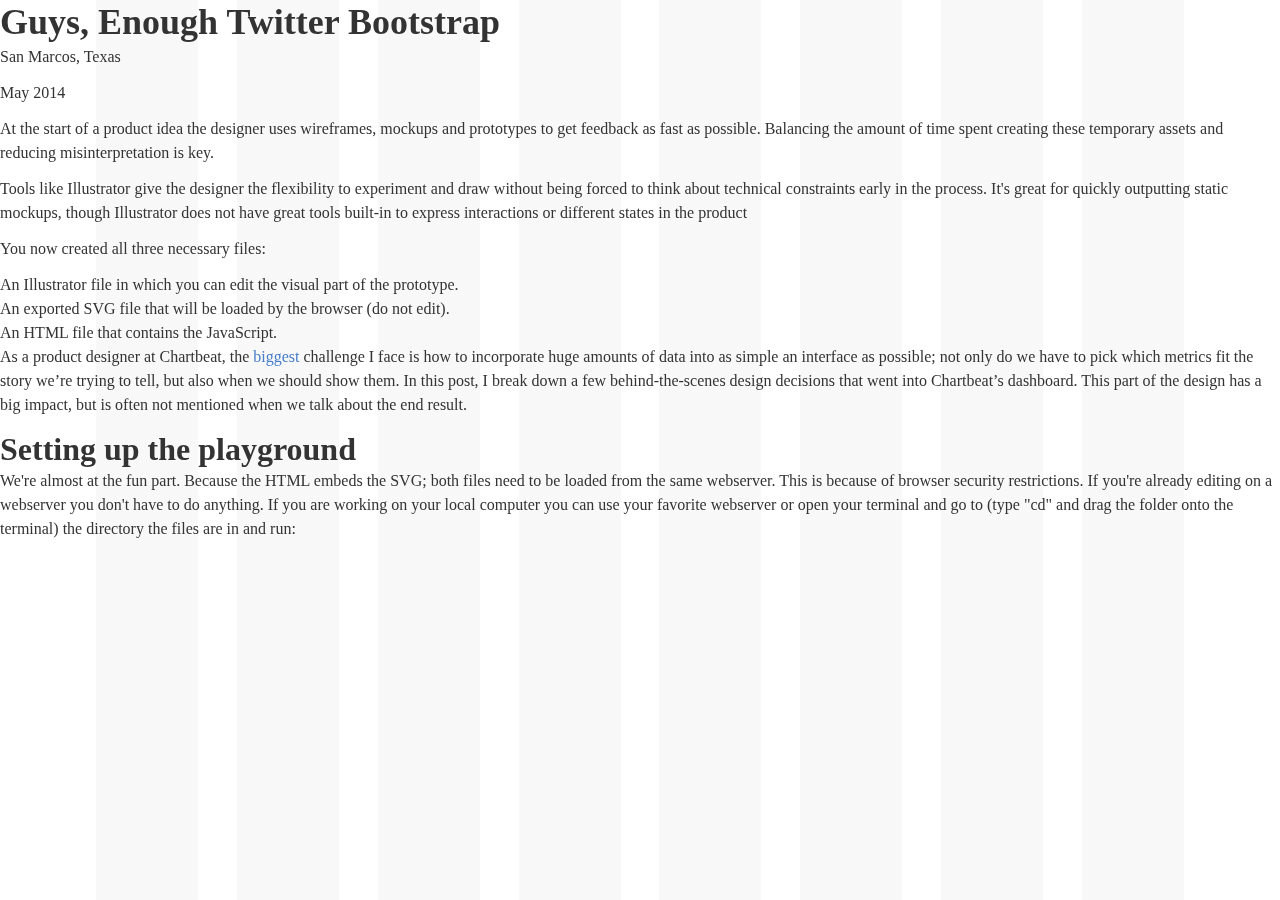
<file: post.html>
<!doctype html>
<html class="no-js">
    <head>
        <meta charset="utf-8">
        <meta http-equiv="X-UA-Compatible" content="IE=edge">
        <title></title>
        <meta name="description" content="">
        <meta name="viewport" content="width=device-width, initial-scale=1">
        <link href="//netdna.bootstrapcdn.com/font-awesome/4.1.0/css/font-awesome.min.css" rel="stylesheet">

        <link rel="stylesheet" href="css/style.css"> 
    </head>
    <body>
        <div class="article__wrapper">
        <div class="metacopy">
            <div class="metacopy__inner">
            <h1 class="article__title">Guys, Enough Twitter Bootstrap</h1><p class="article__location">San Marcos, Texas</p><p class="article__date">May 2014</p>
            </div>
        </div>
        <div class="maincopy firstcopy">
            <p>At the start of a product idea the designer uses wireframes, mockups and prototypes to get feedback as fast as possible. Balancing the amount of time spent creating these temporary assets and reducing misinterpretation is key.</p><p>Tools like Illustrator give the designer the flexibility to experiment and draw without being forced to think about technical constraints early in the process. It's great for quickly outputting static mockups, though Illustrator does not have great tools built-in to express interactions or different states in the product</p><p>You now created all three necessary files:</p>
            <ul>
                <li>An Illustrator file in which you can edit the visual part of the prototype.</li>
                <li>An exported SVG file that will be loaded by the browser (do not edit).</li>
                <li>An HTML file that contains the JavaScript.</li>
            </ul>
            <p>As a product designer at Chartbeat, the <a href="">biggest</a> challenge I face is how to incorporate huge amounts of data into as simple an interface as possible; not only do we have to pick which metrics fit the story we’re trying to tell, but also when we should show them. In this post, I break down a few behind-the-scenes design decisions that went into Chartbeat’s dashboard. This part of the design has a big impact, but is often not mentioned when we talk about the end result.</p><h2 class="article__title2">Setting up the playground</h2>
            <p>We're almost at the fun part. Because the HTML embeds the SVG; both files need to be loaded from the same webserver. This is because of browser security restrictions. If you're already editing on a webserver you don't have to do anything. If you are working on your local computer you can use your favorite webserver or open your terminal and go to (type "cd" and drag the folder onto the terminal) the directory the files are in and run:</p>
        </div>
        </div>

    <script src="//cdnjs.cloudflare.com/ajax/libs/jquery/2.1.0/jquery.min.js"></script>
    </body>
</html>
</file>
<file: css/style.css>
/*! normalize.css v3.0.1 | MIT License | git.io/normalize */
/**
 * 1. Set default font family to sans-serif.
 * 2. Prevent iOS text size adjust after orientation change, without disabling
 *    user zoom.
 */
html {
  font-family: sans-serif;
  /* 1 */
  -ms-text-size-adjust: 100%;
  /* 2 */
  -webkit-text-size-adjust: 100%;
  /* 2 */ }

/**
 * Remove default margin.
 */
body {
  margin: 0; }

/* HTML5 display definitions
   ========================================================================== */
/**
 * Correct `block` display not defined for any HTML5 element in IE 8/9.
 * Correct `block` display not defined for `details` or `summary` in IE 10/11 and Firefox.
 * Correct `block` display not defined for `main` in IE 11.
 */
article,
aside,
details,
figcaption,
figure,
footer,
header,
hgroup,
main,
nav,
section,
summary {
  display: block; }

/**
 * 1. Correct `inline-block` display not defined in IE 8/9.
 * 2. Normalize vertical alignment of `progress` in Chrome, Firefox, and Opera.
 */
audio,
canvas,
progress,
video {
  display: inline-block;
  /* 1 */
  vertical-align: baseline;
  /* 2 */ }

/**
 * Prevent modern browsers from displaying `audio` without controls.
 * Remove excess height in iOS 5 devices.
 */
audio:not([controls]) {
  display: none;
  height: 0; }

/**
 * Address `[hidden]` styling not present in IE 8/9/10.
 * Hide the `template` element in IE 8/9/11, Safari, and Firefox < 22.
 */
[hidden],
template {
  display: none; }

/* Links
   ========================================================================== */
/**
 * Remove the gray background color from active links in IE 10.
 */
a {
  background: transparent; }

/**
 * Improve readability when focused and also mouse hovered in all browsers.
 */
a:active,
a:hover {
  outline: 0; }

/* Text-level semantics
   ========================================================================== */
/**
 * Address styling not present in IE 8/9/10/11, Safari, and Chrome.
 */
abbr[title] {
  border-bottom: 1px dotted; }

/**
 * Address style set to `bolder` in Firefox 4+, Safari, and Chrome.
 */
b,
strong {
  font-weight: bold; }

/**
 * Address styling not present in Safari and Chrome.
 */
dfn {
  font-style: italic; }

/**
 * Address variable `h1` font-size and margin within `section` and `article`
 * contexts in Firefox 4+, Safari, and Chrome.
 */
h1 {
  font-size: 2em;
  margin: 0.67em 0; }

/**
 * Address styling not present in IE 8/9.
 */
mark {
  background: #ff0;
  color: #000; }

/**
 * Address inconsistent and variable font size in all browsers.
 */
small {
  font-size: 80%; }

/**
 * Prevent `sub` and `sup` affecting `line-height` in all browsers.
 */
sub,
sup {
  font-size: 75%;
  line-height: 0;
  position: relative;
  vertical-align: baseline; }

sup {
  top: -0.5em; }

sub {
  bottom: -0.25em; }

/* Embedded content
   ========================================================================== */
/**
 * Remove border when inside `a` element in IE 8/9/10.
 */
img {
  border: 0; }

/**
 * Correct overflow not hidden in IE 9/10/11.
 */
svg:not(:root) {
  overflow: hidden; }

/* Grouping content
   ========================================================================== */
/**
 * Address margin not present in IE 8/9 and Safari.
 */
figure {
  margin: 1em 40px; }

/**
 * Address differences between Firefox and other browsers.
 */
hr {
  -moz-box-sizing: content-box;
  box-sizing: content-box;
  height: 0; }

/**
 * Contain overflow in all browsers.
 */
pre {
  overflow: auto; }

/**
 * Address odd `em`-unit font size rendering in all browsers.
 */
code,
kbd,
pre,
samp {
  font-family: monospace, monospace;
  font-size: 1em; }

/* Forms
   ========================================================================== */
/**
 * Known limitation: by default, Chrome and Safari on OS X allow very limited
 * styling of `select`, unless a `border` property is set.
 */
/**
 * 1. Correct color not being inherited.
 *    Known issue: affects color of disabled elements.
 * 2. Correct font properties not being inherited.
 * 3. Address margins set differently in Firefox 4+, Safari, and Chrome.
 */
button,
input,
optgroup,
select,
textarea {
  color: inherit;
  /* 1 */
  font: inherit;
  /* 2 */
  margin: 0;
  /* 3 */ }

/**
 * Address `overflow` set to `hidden` in IE 8/9/10/11.
 */
button {
  overflow: visible; }

/**
 * Address inconsistent `text-transform` inheritance for `button` and `select`.
 * All other form control elements do not inherit `text-transform` values.
 * Correct `button` style inheritance in Firefox, IE 8/9/10/11, and Opera.
 * Correct `select` style inheritance in Firefox.
 */
button,
select {
  text-transform: none; }

/**
 * 1. Avoid the WebKit bug in Android 4.0.* where (2) destroys native `audio`
 *    and `video` controls.
 * 2. Correct inability to style clickable `input` types in iOS.
 * 3. Improve usability and consistency of cursor style between image-type
 *    `input` and others.
 */
button,
html input[type="button"],
input[type="reset"],
input[type="submit"] {
  -webkit-appearance: button;
  /* 2 */
  cursor: pointer;
  /* 3 */ }

/**
 * Re-set default cursor for disabled elements.
 */
button[disabled],
html input[disabled] {
  cursor: default; }

/**
 * Remove inner padding and border in Firefox 4+.
 */
button::-moz-focus-inner,
input::-moz-focus-inner {
  border: 0;
  padding: 0; }

/**
 * Address Firefox 4+ setting `line-height` on `input` using `!important` in
 * the UA stylesheet.
 */
input {
  line-height: normal; }

/**
 * It's recommended that you don't attempt to style these elements.
 * Firefox's implementation doesn't respect box-sizing, padding, or width.
 *
 * 1. Address box sizing set to `content-box` in IE 8/9/10.
 * 2. Remove excess padding in IE 8/9/10.
 */
input[type="checkbox"],
input[type="radio"] {
  box-sizing: border-box;
  /* 1 */
  padding: 0;
  /* 2 */ }

/**
 * Fix the cursor style for Chrome's increment/decrement buttons. For certain
 * `font-size` values of the `input`, it causes the cursor style of the
 * decrement button to change from `default` to `text`.
 */
input[type="number"]::-webkit-inner-spin-button,
input[type="number"]::-webkit-outer-spin-button {
  height: auto; }

/**
 * 1. Address `appearance` set to `searchfield` in Safari and Chrome.
 * 2. Address `box-sizing` set to `border-box` in Safari and Chrome
 *    (include `-moz` to future-proof).
 */
input[type="search"] {
  -webkit-appearance: textfield;
  /* 1 */
  -moz-box-sizing: content-box;
  -webkit-box-sizing: content-box;
  /* 2 */
  box-sizing: content-box; }

/**
 * Remove inner padding and search cancel button in Safari and Chrome on OS X.
 * Safari (but not Chrome) clips the cancel button when the search input has
 * padding (and `textfield` appearance).
 */
input[type="search"]::-webkit-search-cancel-button,
input[type="search"]::-webkit-search-decoration {
  -webkit-appearance: none; }

/**
 * Define consistent border, margin, and padding.
 */
fieldset {
  border: 1px solid #c0c0c0;
  margin: 0 2px;
  padding: 0.35em 0.625em 0.75em; }

/**
 * 1. Correct `color` not being inherited in IE 8/9/10/11.
 * 2. Remove padding so people aren't caught out if they zero out fieldsets.
 */
legend {
  border: 0;
  /* 1 */
  padding: 0;
  /* 2 */ }

/**
 * Remove default vertical scrollbar in IE 8/9/10/11.
 */
textarea {
  overflow: auto; }

/**
 * Don't inherit the `font-weight` (applied by a rule above).
 * NOTE: the default cannot safely be changed in Chrome and Safari on OS X.
 */
optgroup {
  font-weight: bold; }

/* Tables
   ========================================================================== */
/**
 * Remove most spacing between table cells.
 */
table {
  border-collapse: collapse;
  border-spacing: 0; }

td,
th {
  padding: 0; }

button,
input[type="submit"] {
  border: 1px solid #2459a6;
  border-radius: 3px;
  box-shadow: inset 0 1px 0 0 #89a8d5;
  color: white;
  display: inline-block;
  font-size: inherit;
  font-weight: bold;
  background-color: #477dca;
  background-image: -webkit-linear-gradient(#477dca, #2760b2);
  background-image: linear-gradient(#477dca, #2760b2);
  padding: 7px 18px;
  text-decoration: none;
  text-shadow: 0 1px 0 #1b4f9a;
  background-clip: padding-box;
  -webkit-font-smoothing: antialiased;
  font-size: 1em;
  font-weight: bold;
  line-height: 1em; }
  button:hover:not(:disabled),
  input[type="submit"]:hover:not(:disabled) {
    box-shadow: inset 0 1px 0 0 #628cc8;
    cursor: pointer;
    background-color: #3c71bb;
    background-image: -webkit-linear-gradient(#3c71bb, #255aa5);
    background-image: linear-gradient(#3c71bb, #255aa5); }
  button:active:not(:disabled),
  input[type="submit"]:active:not(:disabled) {
    border: 1px solid #2459a6;
    box-shadow: inset 0 0 8px 4px #235397, inset 0 0 8px 4px #235397, 0 1px 1px 0 #eeeeee; }
  button:disabled,
  input[type="submit"]:disabled {
    opacity: 0.5;
    cursor: not-allowed; }

body {
  color: #333333;
  font-family: "Source Sans Pro";
  font-size: 1em;
  -webkit-font-smoothing: antialiased;
  line-height: 1.5em; }

h1, h2, h3, h4, h5, h6 {
  font-family: "Source Sans Pro";
  line-height: 1.25em;
  margin: 0;
  text-rendering: optimizeLegibility; }

h1 {
  font-size: 2.25em; }

h2 {
  font-size: 2em; }

h3 {
  font-size: 1.75em; }

h4 {
  font-size: 1.5em; }

h5 {
  font-size: 1.25em; }

h6 {
  font-size: 1em; }

p {
  margin: 0 0 0.75em; }

a {
  color: #477dca;
  text-decoration: none;
  -webkit-transition: color 0.1s linear;
  -moz-transition: color 0.1s linear;
  transition: color 0.1s linear; }
  a:hover {
    color: #2c5999; }
  a:active, a:focus {
    color: #2c5999;
    outline: none; }

hr {
  border-bottom: 1px solid #dddddd;
  border-left: none;
  border-right: none;
  border-top: none;
  margin: 1.5em 0; }

img {
  margin: 0;
  max-width: 100%; }

abbr, acronym {
  border-bottom: 1px dotted #dddddd;
  cursor: help; }

address {
  display: block;
  margin: 0 0 0.75em; }

hgroup {
  margin-bottom: 0.75em; }

del {
  color: #595959; }

blockquote {
  border-left: 2px solid #dddddd;
  color: #595959;
  margin: 1.5em 0;
  padding-left: 0.75em; }

cite {
  color: #737373;
  font-style: italic; }
  cite:before {
    content: '\2014 \00A0'; }

fieldset {
  background: #f7f7f7;
  border: 1px solid #dddddd;
  margin: 0 0 0.75em 0;
  padding: 1.5em; }

input,
label,
select {
  display: block;
  font-family: "Source Sans Pro";
  font-size: 1em; }

label {
  font-weight: bold;
  margin-bottom: 0.375em; }
  label.required:after {
    content: "*"; }
  label abbr {
    display: none; }

textarea,
input[type="email"], input[type="number"], input[type="password"], input[type="search"], input[type="tel"], input[type="text"], input[type="url"], input[type="color"], input[type="date"], input[type="datetime"], input[type="datetime-local"], input[type="month"], input[type="time"], input[type="week"],
select[multiple=multiple] {
  -webkit-box-sizing: border-box;
  -moz-box-sizing: border-box;
  box-sizing: border-box;
  -webkit-transition: border-color;
  -moz-transition: border-color;
  transition: border-color;
  background-color: white;
  border-radius: 0.1875em;
  border: 1px solid #dddddd;
  box-shadow: inset 0 1px 3px rgba(0, 0, 0, 0.06);
  font-family: "Source Sans Pro";
  font-size: 1em;
  margin-bottom: 0.75em;
  padding: 0.5em 0.5em;
  width: 100%; }
  textarea:hover,
  input[type="email"]:hover, input[type="number"]:hover, input[type="password"]:hover, input[type="search"]:hover, input[type="tel"]:hover, input[type="text"]:hover, input[type="url"]:hover, input[type="color"]:hover, input[type="date"]:hover, input[type="datetime"]:hover, input[type="datetime-local"]:hover, input[type="month"]:hover, input[type="time"]:hover, input[type="week"]:hover,
  select[multiple=multiple]:hover {
    border-color: #c4c4c4; }
  textarea:focus,
  input[type="email"]:focus, input[type="number"]:focus, input[type="password"]:focus, input[type="search"]:focus, input[type="tel"]:focus, input[type="text"]:focus, input[type="url"]:focus, input[type="color"]:focus, input[type="date"]:focus, input[type="datetime"]:focus, input[type="datetime-local"]:focus, input[type="month"]:focus, input[type="time"]:focus, input[type="week"]:focus,
  select[multiple=multiple]:focus {
    border-color: #477dca;
    box-shadow: inset 0 1px 3px rgba(0, 0, 0, 0.06), 0 0 5px rgba(55, 112, 192, 0.7);
    outline: none; }

textarea {
  resize: vertical; }

input[type="search"] {
  -webkit-appearance: none;
  -moz-appearance: none;
  -ms-appearance: none;
  -o-appearance: none;
  appearance: none; }

input[type="checkbox"], input[type="radio"] {
  display: inline;
  margin-right: 0.375em; }

input[type="file"] {
  width: 100%; }

select {
  width: auto;
  max-width: 100%;
  margin-bottom: 1.5em; }

button,
input[type="submit"] {
  -webkit-appearance: none;
  -moz-appearance: none;
  -ms-appearance: none;
  -o-appearance: none;
  appearance: none;
  cursor: pointer;
  user-select: none;
  vertical-align: middle;
  white-space: nowrap; }

table {
  border-collapse: collapse;
  margin: 0.75em 0;
  table-layout: fixed;
  width: 100%; }

th {
  border-bottom: 1px solid #b7b7b7;
  font-weight: bold;
  padding: 0.75em 0;
  text-align: left; }

td {
  border-bottom: 1px solid #dddddd;
  padding: 0.75em 0; }

tr, td, th {
  vertical-align: middle; }

ul, ol {
  margin: 0;
  padding: 0;
  list-style-type: none; }
dl {
  line-height: 1.5em;
  margin-bottom: 0.75em; }
  dl dt {
    font-weight: bold;
    margin-top: 0.75em; }
  dl dd {
    margin: 0; }

* {
  -webkit-box-sizing: border-box;
  -moz-box-sizing: border-box;
  box-sizing: border-box; }

body:before {
  content: '';
  display: inline-block;
  background-image: deprecated-webkit-gradient(linear, left top, left bottom, transparent 0, #eeeeee 0, #eeeeee 6.17215%, transparent 6.17215%, transparent 8.5298%, #eeeeee 8.5298%, #eeeeee 14.70196%, transparent 14.70196%, transparent 17.05961%, #eeeeee 17.05961%, #eeeeee 23.23176%, transparent 23.23176%, transparent 25.58941%, #eeeeee 25.58941%, #eeeeee 31.76157%, transparent 31.76157%, transparent 34.11922%, #eeeeee 34.11922%, #eeeeee 40.29137%, transparent 40.29137%, transparent 42.64902%, #eeeeee 42.64902%, #eeeeee 48.82117%, transparent 48.82117%, transparent 51.17883%, #eeeeee 51.17883%, #eeeeee 57.35098%, transparent 57.35098%, transparent 59.70863%, #eeeeee 59.70863%, #eeeeee 65.88078%, transparent 65.88078%, transparent 68.23843%, #eeeeee 68.23843%, #eeeeee 74.41059%, transparent 74.41059%, transparent 76.76824%, #eeeeee 76.76824%, #eeeeee 82.94039%, transparent 82.94039%, transparent 85.29804%, #eeeeee 85.29804%, #eeeeee 91.4702%, transparent 91.4702%, transparent 93.82785%, #eeeeee 93.82785%, #eeeeee 100.0%, transparent 100.0%);
  background-image: -webkit-linear-gradient(left, transparent 0, #eeeeee 0, #eeeeee 6.17215%, transparent 6.17215%, transparent 8.5298%, #eeeeee 8.5298%, #eeeeee 14.70196%, transparent 14.70196%, transparent 17.05961%, #eeeeee 17.05961%, #eeeeee 23.23176%, transparent 23.23176%, transparent 25.58941%, #eeeeee 25.58941%, #eeeeee 31.76157%, transparent 31.76157%, transparent 34.11922%, #eeeeee 34.11922%, #eeeeee 40.29137%, transparent 40.29137%, transparent 42.64902%, #eeeeee 42.64902%, #eeeeee 48.82117%, transparent 48.82117%, transparent 51.17883%, #eeeeee 51.17883%, #eeeeee 57.35098%, transparent 57.35098%, transparent 59.70863%, #eeeeee 59.70863%, #eeeeee 65.88078%, transparent 65.88078%, transparent 68.23843%, #eeeeee 68.23843%, #eeeeee 74.41059%, transparent 74.41059%, transparent 76.76824%, #eeeeee 76.76824%, #eeeeee 82.94039%, transparent 82.94039%, transparent 85.29804%, #eeeeee 85.29804%, #eeeeee 91.4702%, transparent 91.4702%, transparent 93.82785%, #eeeeee 93.82785%, #eeeeee 100.0%, transparent 100.0%);
  background-image: -moz-linear-gradient(left, transparent 0, #eeeeee 0, #eeeeee 6.17215%, transparent 6.17215%, transparent 8.5298%, #eeeeee 8.5298%, #eeeeee 14.70196%, transparent 14.70196%, transparent 17.05961%, #eeeeee 17.05961%, #eeeeee 23.23176%, transparent 23.23176%, transparent 25.58941%, #eeeeee 25.58941%, #eeeeee 31.76157%, transparent 31.76157%, transparent 34.11922%, #eeeeee 34.11922%, #eeeeee 40.29137%, transparent 40.29137%, transparent 42.64902%, #eeeeee 42.64902%, #eeeeee 48.82117%, transparent 48.82117%, transparent 51.17883%, #eeeeee 51.17883%, #eeeeee 57.35098%, transparent 57.35098%, transparent 59.70863%, #eeeeee 59.70863%, #eeeeee 65.88078%, transparent 65.88078%, transparent 68.23843%, #eeeeee 68.23843%, #eeeeee 74.41059%, transparent 74.41059%, transparent 76.76824%, #eeeeee 76.76824%, #eeeeee 82.94039%, transparent 82.94039%, transparent 85.29804%, #eeeeee 85.29804%, #eeeeee 91.4702%, transparent 91.4702%, transparent 93.82785%, #eeeeee 93.82785%, #eeeeee 100.0%, transparent 100.0%);
  background-image: -ms-linear-gradient(left, transparent 0, #eeeeee 0, #eeeeee 6.17215%, transparent 6.17215%, transparent 8.5298%, #eeeeee 8.5298%, #eeeeee 14.70196%, transparent 14.70196%, transparent 17.05961%, #eeeeee 17.05961%, #eeeeee 23.23176%, transparent 23.23176%, transparent 25.58941%, #eeeeee 25.58941%, #eeeeee 31.76157%, transparent 31.76157%, transparent 34.11922%, #eeeeee 34.11922%, #eeeeee 40.29137%, transparent 40.29137%, transparent 42.64902%, #eeeeee 42.64902%, #eeeeee 48.82117%, transparent 48.82117%, transparent 51.17883%, #eeeeee 51.17883%, #eeeeee 57.35098%, transparent 57.35098%, transparent 59.70863%, #eeeeee 59.70863%, #eeeeee 65.88078%, transparent 65.88078%, transparent 68.23843%, #eeeeee 68.23843%, #eeeeee 74.41059%, transparent 74.41059%, transparent 76.76824%, #eeeeee 76.76824%, #eeeeee 82.94039%, transparent 82.94039%, transparent 85.29804%, #eeeeee 85.29804%, #eeeeee 91.4702%, transparent 91.4702%, transparent 93.82785%, #eeeeee 93.82785%, #eeeeee 100.0%, transparent 100.0%);
  background-image: -o-linear-gradient(left, transparent 0, #eeeeee 0, #eeeeee 6.17215%, transparent 6.17215%, transparent 8.5298%, #eeeeee 8.5298%, #eeeeee 14.70196%, transparent 14.70196%, transparent 17.05961%, #eeeeee 17.05961%, #eeeeee 23.23176%, transparent 23.23176%, transparent 25.58941%, #eeeeee 25.58941%, #eeeeee 31.76157%, transparent 31.76157%, transparent 34.11922%, #eeeeee 34.11922%, #eeeeee 40.29137%, transparent 40.29137%, transparent 42.64902%, #eeeeee 42.64902%, #eeeeee 48.82117%, transparent 48.82117%, transparent 51.17883%, #eeeeee 51.17883%, #eeeeee 57.35098%, transparent 57.35098%, transparent 59.70863%, #eeeeee 59.70863%, #eeeeee 65.88078%, transparent 65.88078%, transparent 68.23843%, #eeeeee 68.23843%, #eeeeee 74.41059%, transparent 74.41059%, transparent 76.76824%, #eeeeee 76.76824%, #eeeeee 82.94039%, transparent 82.94039%, transparent 85.29804%, #eeeeee 85.29804%, #eeeeee 91.4702%, transparent 91.4702%, transparent 93.82785%, #eeeeee 93.82785%, #eeeeee 100.0%, transparent 100.0%);
  background-image: linear-gradient(left, transparent 0, #eeeeee 0, #eeeeee 6.17215%, transparent 6.17215%, transparent 8.5298%, #eeeeee 8.5298%, #eeeeee 14.70196%, transparent 14.70196%, transparent 17.05961%, #eeeeee 17.05961%, #eeeeee 23.23176%, transparent 23.23176%, transparent 25.58941%, #eeeeee 25.58941%, #eeeeee 31.76157%, transparent 31.76157%, transparent 34.11922%, #eeeeee 34.11922%, #eeeeee 40.29137%, transparent 40.29137%, transparent 42.64902%, #eeeeee 42.64902%, #eeeeee 48.82117%, transparent 48.82117%, transparent 51.17883%, #eeeeee 51.17883%, #eeeeee 57.35098%, transparent 57.35098%, transparent 59.70863%, #eeeeee 59.70863%, #eeeeee 65.88078%, transparent 65.88078%, transparent 68.23843%, #eeeeee 68.23843%, #eeeeee 74.41059%, transparent 74.41059%, transparent 76.76824%, #eeeeee 76.76824%, #eeeeee 82.94039%, transparent 82.94039%, transparent 85.29804%, #eeeeee 85.29804%, #eeeeee 91.4702%, transparent 91.4702%, transparent 93.82785%, #eeeeee 93.82785%, #eeeeee 100.0%, transparent 100.0%);
  height: 100%;
  left: 0;
  margin: 0 auto;
  max-width: 68em;
  opacity: 0.4;
  position: fixed;
  right: 0;
  width: 100%;
  pointer-events: none;
  z-index: -1; }
  @media screen and (min-width: 40em) {
    body:before {
      background-image: deprecated-webkit-gradient(linear, left top, left bottom, transparent 0, #eeeeee 0, #eeeeee 19.43277%, transparent 19.43277%, transparent 26.85574%, #eeeeee 26.85574%, #eeeeee 46.28851%, transparent 46.28851%, transparent 53.71149%, #eeeeee 53.71149%, #eeeeee 73.14426%, transparent 73.14426%, transparent 80.56723%, #eeeeee 80.56723%, #eeeeee 100%, transparent 100%);
      background-image: -webkit-linear-gradient(left, transparent 0, #eeeeee 0, #eeeeee 19.43277%, transparent 19.43277%, transparent 26.85574%, #eeeeee 26.85574%, #eeeeee 46.28851%, transparent 46.28851%, transparent 53.71149%, #eeeeee 53.71149%, #eeeeee 73.14426%, transparent 73.14426%, transparent 80.56723%, #eeeeee 80.56723%, #eeeeee 100%, transparent 100%);
      background-image: -moz-linear-gradient(left, transparent 0, #eeeeee 0, #eeeeee 19.43277%, transparent 19.43277%, transparent 26.85574%, #eeeeee 26.85574%, #eeeeee 46.28851%, transparent 46.28851%, transparent 53.71149%, #eeeeee 53.71149%, #eeeeee 73.14426%, transparent 73.14426%, transparent 80.56723%, #eeeeee 80.56723%, #eeeeee 100%, transparent 100%);
      background-image: -ms-linear-gradient(left, transparent 0, #eeeeee 0, #eeeeee 19.43277%, transparent 19.43277%, transparent 26.85574%, #eeeeee 26.85574%, #eeeeee 46.28851%, transparent 46.28851%, transparent 53.71149%, #eeeeee 53.71149%, #eeeeee 73.14426%, transparent 73.14426%, transparent 80.56723%, #eeeeee 80.56723%, #eeeeee 100%, transparent 100%);
      background-image: -o-linear-gradient(left, transparent 0, #eeeeee 0, #eeeeee 19.43277%, transparent 19.43277%, transparent 26.85574%, #eeeeee 26.85574%, #eeeeee 46.28851%, transparent 46.28851%, transparent 53.71149%, #eeeeee 53.71149%, #eeeeee 73.14426%, transparent 73.14426%, transparent 80.56723%, #eeeeee 80.56723%, #eeeeee 100%, transparent 100%);
      background-image: linear-gradient(left, transparent 0, #eeeeee 0, #eeeeee 19.43277%, transparent 19.43277%, transparent 26.85574%, #eeeeee 26.85574%, #eeeeee 46.28851%, transparent 46.28851%, transparent 53.71149%, #eeeeee 53.71149%, #eeeeee 73.14426%, transparent 73.14426%, transparent 80.56723%, #eeeeee 80.56723%, #eeeeee 100%, transparent 100%); } }
  @media screen and (min-width: 53.75em) {
    body:before {
      background-image: deprecated-webkit-gradient(linear, left top, left bottom, transparent 0, #eeeeee 0, #eeeeee 9.36867%, transparent 9.36867%, transparent 12.94733%, #eeeeee 12.94733%, #eeeeee 22.316%, transparent 22.316%, transparent 25.89467%, #eeeeee 25.89467%, #eeeeee 35.26334%, transparent 35.26334%, transparent 38.842%, #eeeeee 38.842%, #eeeeee 48.21067%, transparent 48.21067%, transparent 51.78933%, #eeeeee 51.78933%, #eeeeee 61.158%, transparent 61.158%, transparent 64.73666%, #eeeeee 64.73666%, #eeeeee 74.10533%, transparent 74.10533%, transparent 77.684%, #eeeeee 77.684%, #eeeeee 87.05267%, transparent 87.05267%, transparent 90.63133%, #eeeeee 90.63133%, #eeeeee 100.0%, transparent 100.0%);
      background-image: -webkit-linear-gradient(left, transparent 0, #eeeeee 0, #eeeeee 9.36867%, transparent 9.36867%, transparent 12.94733%, #eeeeee 12.94733%, #eeeeee 22.316%, transparent 22.316%, transparent 25.89467%, #eeeeee 25.89467%, #eeeeee 35.26334%, transparent 35.26334%, transparent 38.842%, #eeeeee 38.842%, #eeeeee 48.21067%, transparent 48.21067%, transparent 51.78933%, #eeeeee 51.78933%, #eeeeee 61.158%, transparent 61.158%, transparent 64.73666%, #eeeeee 64.73666%, #eeeeee 74.10533%, transparent 74.10533%, transparent 77.684%, #eeeeee 77.684%, #eeeeee 87.05267%, transparent 87.05267%, transparent 90.63133%, #eeeeee 90.63133%, #eeeeee 100.0%, transparent 100.0%);
      background-image: -moz-linear-gradient(left, transparent 0, #eeeeee 0, #eeeeee 9.36867%, transparent 9.36867%, transparent 12.94733%, #eeeeee 12.94733%, #eeeeee 22.316%, transparent 22.316%, transparent 25.89467%, #eeeeee 25.89467%, #eeeeee 35.26334%, transparent 35.26334%, transparent 38.842%, #eeeeee 38.842%, #eeeeee 48.21067%, transparent 48.21067%, transparent 51.78933%, #eeeeee 51.78933%, #eeeeee 61.158%, transparent 61.158%, transparent 64.73666%, #eeeeee 64.73666%, #eeeeee 74.10533%, transparent 74.10533%, transparent 77.684%, #eeeeee 77.684%, #eeeeee 87.05267%, transparent 87.05267%, transparent 90.63133%, #eeeeee 90.63133%, #eeeeee 100.0%, transparent 100.0%);
      background-image: -ms-linear-gradient(left, transparent 0, #eeeeee 0, #eeeeee 9.36867%, transparent 9.36867%, transparent 12.94733%, #eeeeee 12.94733%, #eeeeee 22.316%, transparent 22.316%, transparent 25.89467%, #eeeeee 25.89467%, #eeeeee 35.26334%, transparent 35.26334%, transparent 38.842%, #eeeeee 38.842%, #eeeeee 48.21067%, transparent 48.21067%, transparent 51.78933%, #eeeeee 51.78933%, #eeeeee 61.158%, transparent 61.158%, transparent 64.73666%, #eeeeee 64.73666%, #eeeeee 74.10533%, transparent 74.10533%, transparent 77.684%, #eeeeee 77.684%, #eeeeee 87.05267%, transparent 87.05267%, transparent 90.63133%, #eeeeee 90.63133%, #eeeeee 100.0%, transparent 100.0%);
      background-image: -o-linear-gradient(left, transparent 0, #eeeeee 0, #eeeeee 9.36867%, transparent 9.36867%, transparent 12.94733%, #eeeeee 12.94733%, #eeeeee 22.316%, transparent 22.316%, transparent 25.89467%, #eeeeee 25.89467%, #eeeeee 35.26334%, transparent 35.26334%, transparent 38.842%, #eeeeee 38.842%, #eeeeee 48.21067%, transparent 48.21067%, transparent 51.78933%, #eeeeee 51.78933%, #eeeeee 61.158%, transparent 61.158%, transparent 64.73666%, #eeeeee 64.73666%, #eeeeee 74.10533%, transparent 74.10533%, transparent 77.684%, #eeeeee 77.684%, #eeeeee 87.05267%, transparent 87.05267%, transparent 90.63133%, #eeeeee 90.63133%, #eeeeee 100.0%, transparent 100.0%);
      background-image: linear-gradient(left, transparent 0, #eeeeee 0, #eeeeee 9.36867%, transparent 9.36867%, transparent 12.94733%, #eeeeee 12.94733%, #eeeeee 22.316%, transparent 22.316%, transparent 25.89467%, #eeeeee 25.89467%, #eeeeee 35.26334%, transparent 35.26334%, transparent 38.842%, #eeeeee 38.842%, #eeeeee 48.21067%, transparent 48.21067%, transparent 51.78933%, #eeeeee 51.78933%, #eeeeee 61.158%, transparent 61.158%, transparent 64.73666%, #eeeeee 64.73666%, #eeeeee 74.10533%, transparent 74.10533%, transparent 77.684%, #eeeeee 77.684%, #eeeeee 87.05267%, transparent 87.05267%, transparent 90.63133%, #eeeeee 90.63133%, #eeeeee 100.0%, transparent 100.0%); } }

header.navigation {
  background-color: #333333;
  border-bottom: 1px solid #1a1a1a;
  font-family: "Source Sans Pro";
  height: 60px;
  width: 100%;
  z-index: 999; }
  header.navigation .menu-wrapper {
    max-width: 68em;
    margin-left: auto;
    margin-right: auto;
    position: relative;
    z-index: 9999; }
    header.navigation .menu-wrapper:after {
      content: "";
      display: table;
      clear: both; }
  header.navigation .logo {
    float: left;
    max-height: 60px;
    padding-left: 1em;
    padding-right: 2em; }
    header.navigation .logo img {
      max-height: 60px;
      padding: .8em 0; }
  header.navigation .navigation-menu-button {
    color: rgba(255, 255, 255, 0.7);
    cursor: pointer;
    display: block;
    float: right;
    font-family: "Source Sans Pro";
    font-weight: 700;
    line-height: 60px;
    margin: 0;
    padding-right: 1em;
    text-transform: uppercase; }
    @media screen and (min-width: 53.75em) {
      header.navigation .navigation-menu-button {
        display: none; } }
    header.navigation .navigation-menu-button:hover {
      color: white; }
  @media screen and (min-width: 53.75em) {
    header.navigation .nav {
      float: left; } }
  header.navigation ul#navigation-menu {
    clear: both;
    -webkit-transform-style: preserve-3d;
    display: none;
    margin: 0 auto;
    overflow: hidden;
    padding: 0;
    width: 100%;
    z-index: 9999; }
    @media screen and (min-width: 53.75em) {
      header.navigation ul#navigation-menu {
        display: inline;
        margin: 0;
        padding: 0; } }
  header.navigation ul li {
    background: #333333;
    display: block;
    line-height: 60px;
    overflow: hidden;
    padding-right: .8em;
    text-align: right;
    width: 100%;
    z-index: 9999; }
    @media screen and (min-width: 53.75em) {
      header.navigation ul li {
        background: transparent;
        display: inline;
        line-height: 60px;
        padding-right: 2em;
        text-decoration: none;
        width: auto; } }
    header.navigation ul li a {
      font-weight: 700;
      color: rgba(255, 255, 255, 0.7); }
      header.navigation ul li a:hover {
        color: white; }
  @media screen and (min-width: 53.75em) {
    header.navigation .sign-up {
      position: absolute;
      top: 0px;
      right: 0px;
      padding-right: 1em; }
      header.navigation .sign-up a {
        -webkit-transition: all 0.2s ease-in-out;
        -moz-transition: all 0.2s ease-in-out;
        transition: all 0.2s ease-in-out;
        background: #477dca;
        border-radius: 0.1875em;
        color: white;
        font-size: .8em;
        font-weight: 800;
        padding: .6em 1em;
        text-transform: uppercase; }
        header.navigation .sign-up a:hover {
          background: #6f99d5; } }
  header.navigation li.navigation-search-bar {
    display: none; }
    @media screen and (min-width: 53.75em) {
      header.navigation li.navigation-search-bar {
        position: absolute;
        top: 0px;
        right: 76px;
        display: inline-block;
        line-height: 0 !important;
        padding: 13px 30px; } }
  header.navigation .search-bar {
    width: 19em;
    position: relative;
    display: inline-block; }
    header.navigation .search-bar input {
      -webkit-box-sizing: border-box;
      -moz-box-sizing: border-box;
      box-sizing: border-box;
      display: block; }
    header.navigation .search-bar .search-and-submit {
      position: relative; }
      header.navigation .search-bar .search-and-submit input[type=search] {
        background: #404040;
        border: 1px solid #262626;
        padding: .6em .8em;
        font-size: .9em;
        font-style: italic;
        color: rgba(255, 255, 255, 0.7);
        border-radius: 0.375em;
        margin: 0; }
      header.navigation .search-bar .search-and-submit button[type=submit] {
        border: 1px solid #363636;
        border-radius: 3px;
        box-shadow: inset 0 1px 0 0 gray;
        color: white;
        display: inline-block;
        font-size: inherit;
        font-weight: bold;
        background-color: #595959;
        background-image: -webkit-linear-gradient(#595959, #3d3d3d);
        background-image: linear-gradient(#595959, #3d3d3d);
        padding: 7px 18px;
        text-decoration: none;
        text-shadow: 0 1px 0 #2b2b2b;
        background-clip: padding-box;
        position: absolute;
        top: 0.3em;
        right: 0.3em;
        bottom: 0.3em;
        outline: none;
        padding: 5px 15px; }
        header.navigation .search-bar .search-and-submit button[type=submit]:hover:not(:disabled) {
          box-shadow: inset 0 1px 0 0 #666666;
          cursor: pointer;
          background-color: #4d4d4d;
          background-image: -webkit-linear-gradient(#4d4d4d, #363636);
          background-image: linear-gradient(#4d4d4d, #363636); }
        header.navigation .search-bar .search-and-submit button[type=submit]:active:not(:disabled) {
          border: 1px solid #363636;
          box-shadow: inset 0 0 8px 4px #2e2e2e, inset 0 0 8px 4px #2e2e2e, 0 1px 1px 0 #eeeeee; }
        header.navigation .search-bar .search-and-submit button[type=submit]:disabled {
          opacity: 0.5;
          cursor: not-allowed; }
        header.navigation .search-bar .search-and-submit button[type=submit] img {
          height: 12px;
          opacity: .7; }

.breadcrumb {
  display: inline-block;
  vertical-align: baseline;
  zoom: 1;
  *display: inline;
  *vertical-align: auto;
  text-align: left;
  margin-bottom: 1.5em; }
  .breadcrumb a {
    display: inline-block;
    vertical-align: baseline;
    zoom: 1;
    *display: inline;
    *vertical-align: auto;
    background-color: white;
    border: 1px solid #dddddd;
    color: #999999;
    line-height: 2.25em;
    margin-right: -5px;
    font-size: .8em;
    padding: 0 0.5625em 0 1.125em;
    position: relative;
    text-decoration: none;
    margin-bottom: 2px; }
    .breadcrumb a:first-child {
      padding-left: 1.125em;
      border-top-left-radius: 0.1875em;
      border-bottom-left-radius: 0.1875em; }
    .breadcrumb a:last-child {
      background-color: white;
      color: #999999;
      border-bottom-right-radius: 0.1875em;
      border-top-right-radius: 0.1875em;
      padding-right: 1.125em; }
    .breadcrumb a:hover {
      color: #477dca;
      background-color: white; }
    .breadcrumb a:hover:after {
      border-left-color: white; }
    .breadcrumb a:after, .breadcrumb a:before {
      position: absolute;
      top: 0px;
      right: auto;
      bottom: 0px;
      left: 100%;
      border-bottom: 1.125em solid transparent;
      border-left: 0.5625em solid transparent;
      border-top: 1.125em solid transparent;
      content: '';
      display: block;
      margin: auto;
      z-index: 2; }
    .breadcrumb a:last-child:after, .breadcrumb a:last-child:before {
      border: none; }
    .breadcrumb a:before {
      border-left-color: #dddddd;
      margin-left: 1px;
      z-index: 1; }
    .breadcrumb a:after {
      border-left-color: white; }
    @media screen and (min-width: 40em) {
      .breadcrumb a {
        font-size: 1em;
        padding: 0 1.125em 0 1.5em; } }

.search-bar {
  position: relative;
  display: inline-block; }
  .search-bar input {
    -webkit-box-sizing: border-box;
    -moz-box-sizing: border-box;
    box-sizing: border-box;
    display: block; }
  .search-bar div.search-and-submit {
    position: relative; }
    .search-bar div.search-and-submit input[type=search] {
      -webkit-appearance: none;
      -moz-appearance: none;
      -ms-appearance: none;
      -o-appearance: none;
      appearance: none;
      width: 100%;
      padding: .5em .8em;
      font-size: .9em;
      font-style: italic;
      border-radius: 0.375em;
      margin: 0; }
    .search-bar div.search-and-submit button[type=submit] {
      border: 1px solid lightgray;
      border-radius: 3px;
      box-shadow: inset 0 1px 0 0 white;
      color: #333333;
      display: inline-block;
      font-size: inherit;
      font-weight: bold;
      background-color: #f7f7f7;
      background-image: -webkit-linear-gradient(#f7f7f7, #dadada);
      background-image: linear-gradient(#f7f7f7, #dadada);
      padding: 7px 18px;
      text-decoration: none;
      text-shadow: 0 1px 0 white;
      background-clip: padding-box;
      position: absolute;
      top: 0.3em;
      right: 0.3em;
      bottom: 0.3em;
      outline: none;
      padding: 4px 10px; }
      .search-bar div.search-and-submit button[type=submit]:hover:not(:disabled) {
        box-shadow: inset 0 1px 0 0 white;
        cursor: pointer;
        background-color: #eaeaea;
        background-image: -webkit-linear-gradient(#eaeaea, lightgray);
        background-image: linear-gradient(#eaeaea, lightgray); }
      .search-bar div.search-and-submit button[type=submit]:active:not(:disabled) {
        border: 1px solid lightgray;
        box-shadow: inset 0 0 8px 4px #cbcbcb, inset 0 0 8px 4px #cbcbcb, 0 1px 1px 0 #eeeeee; }
      .search-bar div.search-and-submit button[type=submit]:disabled {
        opacity: 0.5;
        cursor: not-allowed; }
      .search-bar div.search-and-submit button[type=submit] img {
        height: 12px;
        opacity: .9; }

.button-group button {
  border: 1px solid #dbdbdb;
  border-radius: 3px;
  box-shadow: inset 0 1px 0 0 white;
  color: #333333;
  display: inline-block;
  font-size: inherit;
  font-weight: bold;
  background-color: white;
  background-image: -webkit-linear-gradient(white, #e3e3e3);
  background-image: linear-gradient(white, #e3e3e3);
  padding: 7px 18px;
  text-decoration: none;
  text-shadow: 0 1px 0 white;
  background-clip: padding-box;
  font-weight: 400;
  color: gray;
  font-size: 1em;
  outline: none;
  width: 100%;
  display: block;
  border-top-width: 0; }
  .button-group button:hover:not(:disabled) {
    box-shadow: inset 0 1px 0 0 white;
    cursor: pointer;
    background-color: #f2f2f2;
    background-image: -webkit-linear-gradient(#f2f2f2, #dbdbdb);
    background-image: linear-gradient(#f2f2f2, #dbdbdb); }
  .button-group button:active:not(:disabled) {
    border: 1px solid #dbdbdb;
    box-shadow: inset 0 0 8px 4px #d4d4d4, inset 0 0 8px 4px #d4d4d4, 0 1px 1px 0 #eeeeee; }
  .button-group button:disabled {
    opacity: 0.5;
    cursor: not-allowed; }
  .button-group button.active {
    border: 1px solid #2459a6;
    border-radius: 3px;
    box-shadow: inset 0 1px 0 0 #89a8d5;
    color: white;
    display: inline-block;
    font-size: inherit;
    font-weight: bold;
    background-color: #477dca;
    background-image: -webkit-linear-gradient(#477dca, #2760b2);
    background-image: linear-gradient(#477dca, #2760b2);
    padding: 7px 18px;
    text-decoration: none;
    text-shadow: 0 1px 0 #1b4f9a;
    background-clip: padding-box;
    font-weight: 400;
    font-size: 1em; }
    .button-group button.active:hover:not(:disabled) {
      box-shadow: inset 0 1px 0 0 #628cc8;
      cursor: pointer;
      background-color: #3c71bb;
      background-image: -webkit-linear-gradient(#3c71bb, #255aa5);
      background-image: linear-gradient(#3c71bb, #255aa5); }
    .button-group button.active:active:not(:disabled) {
      border: 1px solid #2459a6;
      box-shadow: inset 0 0 8px 4px #235397, inset 0 0 8px 4px #235397, 0 1px 1px 0 #eeeeee; }
    .button-group button.active:disabled {
      opacity: 0.5;
      cursor: not-allowed; }
  .button-group button:first-child {
    border-bottom-left-radius: 0;
    border-bottom-right-radius: 0;
    border-top-width: 1px; }
  .button-group button:not(:first-child):not(:last-child) {
    border-radius: 0; }
  .button-group button:last-child {
    border-top-left-radius: 0;
    border-top-right-radius: 0; }
  @media screen and (min-width: 40em) {
    .button-group button {
      width: auto;
      float: left;
      border-top-width: 1px; }
      .button-group button:first-child {
        border-top-right-radius: 0;
        border-bottom-left-radius: 3px; }
      .button-group button:not(:first-child):not(:last-child) {
        border-left: 1px solid white;
        border-radius: 0; }
      .button-group button:last-child {
        border-left: 1px solid white;
        border-bottom-left-radius: 0; } }

.content {
  margin-top: 2em;
  max-width: 68em;
  margin-left: auto;
  margin-right: auto;
  float: left;
  display: block;
  margin-right: 2.35765%;
  width: 48.82117%;
  margin-left: 51.17883%; }
  .content:after {
    content: "";
    display: table;
    clear: both; }
  .content:last-child {
    margin-right: 0; }
</file>
